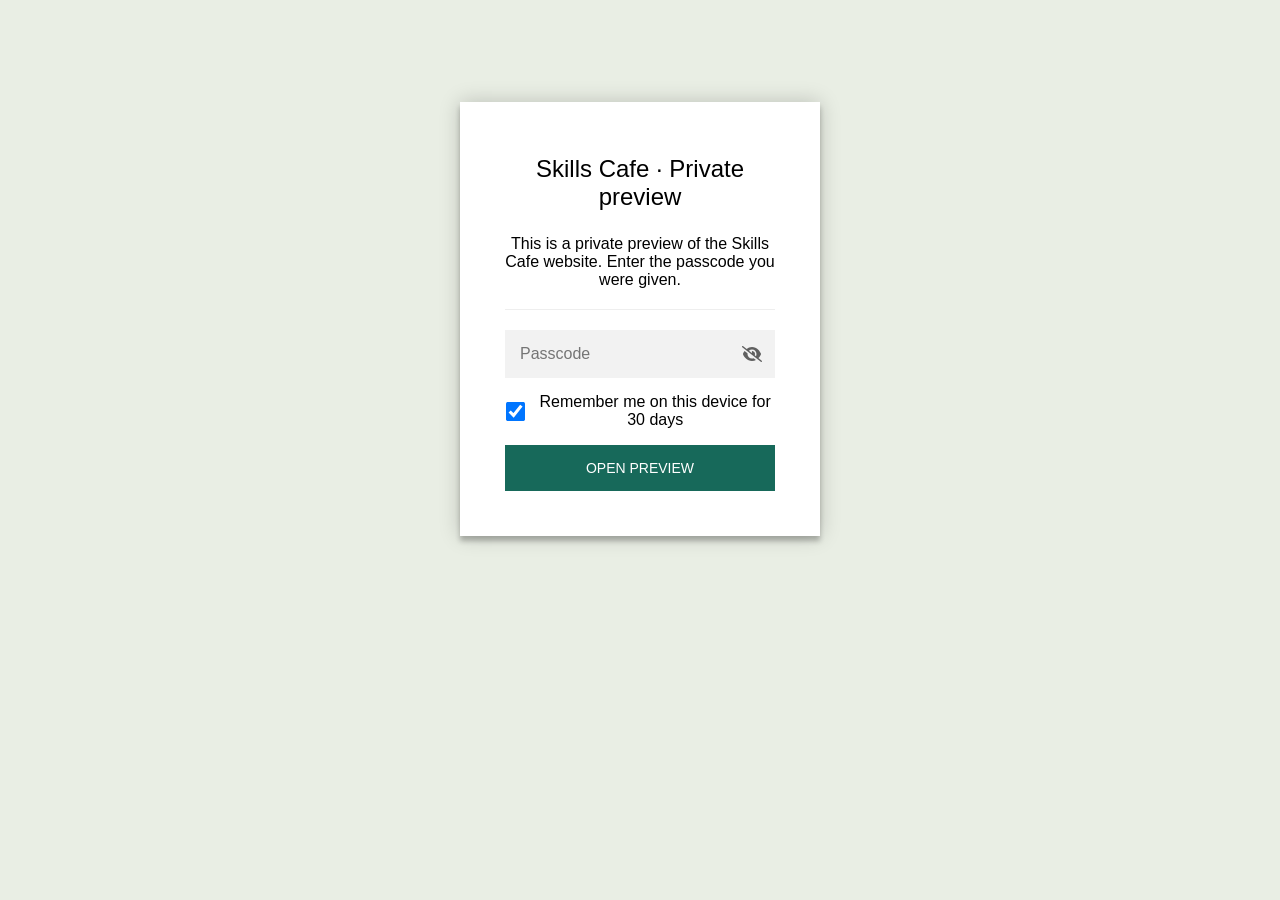
<file: index.html>
<!DOCTYPE html>
<html class="staticrypt-html">
    <head>
        <meta charset="utf-8" />
        <meta name="robots" content="noindex,nofollow"><title>Skills Cafe · Private preview</title>
        <meta name="viewport" content="width=device-width, initial-scale=1" />

        <!-- do not cache this page -->
        <meta http-equiv="cache-control" content="max-age=0" />
        <meta http-equiv="cache-control" content="no-cache" />
        <meta http-equiv="expires" content="0" />
        <meta http-equiv="expires" content="Tue, 01 Jan 1980 1:00:00 GMT" />
        <meta http-equiv="pragma" content="no-cache" />

        <style>
            .staticrypt-hr {
                margin-top: 20px;
                margin-bottom: 20px;
                border: 0;
                border-top: 1px solid #eee;
            }

            .staticrypt-page {
                width: 360px;
                padding: 8% 0 0;
                margin: auto;
                box-sizing: border-box;
            }

            .staticrypt-form {
                position: relative;
                z-index: 1;
                background: #ffffff;
                max-width: 360px;
                margin: 0 auto 100px;
                padding: 45px;
                text-align: center;
                box-shadow: 0 0 20px 0 rgba(0, 0, 0, 0.2), 0 5px 5px 0 rgba(0, 0, 0, 0.24);
            }

            .staticrypt-form input[type="password"],
            input[type="text"] {
                background: inherit;
                border: 0;
                box-sizing: border-box; /* This ensures padding is included in the total width */
                font-size: 14px;
                outline: 0;
                padding: 15px 30px 15px 15px; /* Adjust the padding to ensure there is space for the icon */
                width: 100%;
            }

            .staticrypt-password-container {
                position: relative;
                outline: 0;
                background: #f2f2f2;
                width: 100%;
                border: 0;
                margin: 0 0 15px;
                box-sizing: border-box;
            }

            .staticrypt-toggle-password-visibility {
                cursor: pointer;
                height: 20px;
                opacity: 60%;
                padding: 13px;
                position: absolute;
                right: 0;
                top: 50%;
                transform: translateY(-50%);
                width: 20px;
            }

            .staticrypt-form .staticrypt-decrypt-button {
                text-transform: uppercase;
                outline: 0;
                background: #17695A;
                width: 100%;
                border: 0;
                padding: 15px;
                color: #ffffff;
                font-size: 14px;
                cursor: pointer;
            }

            .staticrypt-form .staticrypt-decrypt-button:hover,
            .staticrypt-form .staticrypt-decrypt-button:active,
            .staticrypt-form .staticrypt-decrypt-button:focus {
                background: #17695A;
                filter: brightness(92%);
            }

            .staticrypt-html {
                height: 100%;
            }

            .staticrypt-body {
                height: 100%;
                margin: 0;
            }

            .staticrypt-content {
                height: 100%;
                margin-bottom: 1em;
                background: #E9EEE4;
                font-family: "Arial", sans-serif;
                -webkit-font-smoothing: antialiased;
                -moz-osx-font-smoothing: grayscale;
            }

            .staticrypt-instructions {
                margin-top: -1em;
                margin-bottom: 1em;
            }

            .staticrypt-title {
                font-size: 1.5em;
            }

            label.staticrypt-remember {
                display: flex;
                align-items: center;
                margin-bottom: 1em;
            }

            .staticrypt-remember input[type="checkbox"] {
                transform: scale(1.5);
                margin-right: 1em;
            }

            .hidden {
                display: none !important;
            }

            .staticrypt-spinner-container {
                height: 100%;
                display: flex;
                align-items: center;
                justify-content: center;
            }

            .staticrypt-spinner {
                display: inline-block;
                width: 2rem;
                height: 2rem;
                vertical-align: text-bottom;
                border: 0.25em solid gray;
                border-right-color: transparent;
                border-radius: 50%;
                -webkit-animation: spinner-border 0.75s linear infinite;
                animation: spinner-border 0.75s linear infinite;
                animation-duration: 0.75s;
                animation-timing-function: linear;
                animation-delay: 0s;
                animation-iteration-count: infinite;
                animation-direction: normal;
                animation-fill-mode: none;
                animation-play-state: running;
                animation-name: spinner-border;
            }

            @keyframes spinner-border {
                100% {
                    transform: rotate(360deg);
                }
            }

            @media screen and (-webkit-min-device-pixel-ratio: 0) {
                .staticrypt-form input[type="password"],
                input[type="text"] {
                    font-size: 16px;
                }
            }
        </style>
    </head>

    <body class="staticrypt-body">
        <div id="staticrypt_loading" class="staticrypt-spinner-container">
            <div class="staticrypt-spinner"></div>
        </div>

        <div id="staticrypt_content" class="staticrypt-content hidden">
            <div class="staticrypt-page">
                <div class="staticrypt-form">
                    <div class="staticrypt-instructions">
                        <p class="staticrypt-title">Skills Cafe · Private preview</p>
                        <p>This is a private preview of the Skills Cafe website. Enter the passcode you were given.</p>
                    </div>

                    <hr class="staticrypt-hr" />

                    <form id="staticrypt-form" action="#" method="post">
                        <div class="staticrypt-password-container">
                            <input
                                id="staticrypt-password"
                                type="password"
                                name="password"
                                placeholder="Passcode"
                                autofocus
                            />

                            <img
                                class="staticrypt-toggle-password-visibility"
                                alt="Show password"
                                title="Show password"
                                src="[data-uri]"
                            />
                        </div>

                        <label id="staticrypt-remember-label" class="staticrypt-remember hidden">
                            <input id="staticrypt-remember" type="checkbox" name="remember" checked />
                            Remember me on this device for 30 days
                        </label>

                        <input type="submit" class="staticrypt-decrypt-button" value="Open preview" />
                    </form>
                </div>
            </div>
        </div>

        <script>
            // these variables will be filled when generating the file - the template format is 'variable_name'
            const staticryptInitiator = ((function(){
  const exports = {};
  const cryptoEngine = ((function(){
  const exports = {};
  const { subtle } = crypto;

const IV_BITS = 16 * 8;
const HEX_BITS = 4;
const ENCRYPTION_ALGO = "AES-CBC";

/**
 * Translates between utf8 encoded hexadecimal strings
 * and Uint8Array bytes.
 */
const HexEncoder = {
    /**
     * hex string -> bytes
     * @param {string} hexString
     * @returns {Uint8Array}
     */
    parse: function (hexString) {
        if (hexString.length % 2 !== 0) throw "Invalid hexString";
        const arrayBuffer = new Uint8Array(hexString.length / 2);

        for (let i = 0; i < hexString.length; i += 2) {
            const byteValue = parseInt(hexString.substring(i, i + 2), 16);
            if (isNaN(byteValue)) {
                throw "Invalid hexString";
            }
            arrayBuffer[i / 2] = byteValue;
        }
        return arrayBuffer;
    },

    /**
     * bytes -> hex string
     * @param {Uint8Array} bytes
     * @returns {string}
     */
    stringify: function (bytes) {
        const hexBytes = [];

        for (let i = 0; i < bytes.length; ++i) {
            let byteString = bytes[i].toString(16);
            if (byteString.length < 2) {
                byteString = "0" + byteString;
            }
            hexBytes.push(byteString);
        }
        return hexBytes.join("");
    },
};

/**
 * Translates between utf8 strings and Uint8Array bytes.
 */
const UTF8Encoder = {
    parse: function (str) {
        return new TextEncoder().encode(str);
    },

    stringify: function (bytes) {
        return new TextDecoder().decode(bytes);
    },
};

/**
 * Salt and encrypt a msg with a password.
 */
async function encrypt(msg, hashedPassword) {
    // Must be 16 bytes, unpredictable, and preferably cryptographically random. However, it need not be secret.
    // https://developer.mozilla.org/en-US/docs/Web/API/SubtleCrypto/encrypt#parameters
    const iv = crypto.getRandomValues(new Uint8Array(IV_BITS / 8));

    const key = await subtle.importKey("raw", HexEncoder.parse(hashedPassword), ENCRYPTION_ALGO, false, ["encrypt"]);

    const encrypted = await subtle.encrypt(
        {
            name: ENCRYPTION_ALGO,
            iv: iv,
        },
        key,
        UTF8Encoder.parse(msg)
    );

    // iv will be 32 hex characters, we prepend it to the ciphertext for use in decryption
    return HexEncoder.stringify(iv) + HexEncoder.stringify(new Uint8Array(encrypted));
}
exports.encrypt = encrypt;

/**
 * Decrypt a salted msg using a password.
 *
 * @param {string} encryptedMsg
 * @param {string} hashedPassword
 * @returns {Promise<string>}
 */
async function decrypt(encryptedMsg, hashedPassword) {
    const ivLength = IV_BITS / HEX_BITS;
    const iv = HexEncoder.parse(encryptedMsg.substring(0, ivLength));
    const encrypted = encryptedMsg.substring(ivLength);

    const key = await subtle.importKey("raw", HexEncoder.parse(hashedPassword), ENCRYPTION_ALGO, false, ["decrypt"]);

    const outBuffer = await subtle.decrypt(
        {
            name: ENCRYPTION_ALGO,
            iv: iv,
        },
        key,
        HexEncoder.parse(encrypted)
    );

    return UTF8Encoder.stringify(new Uint8Array(outBuffer));
}
exports.decrypt = decrypt;

/**
 * Salt and hash the password so it can be stored in localStorage without opening a password reuse vulnerability.
 *
 * @param {string} password
 * @param {string} salt
 * @returns {Promise<string>}
 */
async function hashPassword(password, salt) {
    // we hash the password in multiple steps, each adding more iterations. This is because we used to allow less
    // iterations, so for backward compatibility reasons, we need to support going from that to more iterations.
    let hashedPassword = await hashLegacyRound(password, salt);

    hashedPassword = await hashSecondRound(hashedPassword, salt);

    return hashThirdRound(hashedPassword, salt);
}
exports.hashPassword = hashPassword;

/**
 * This hashes the password with 1k iterations. This is a low number, we need this function to support backwards
 * compatibility.
 *
 * @param {string} password
 * @param {string} salt
 * @returns {Promise<string>}
 */
function hashLegacyRound(password, salt) {
    return pbkdf2(password, salt, 1000, "SHA-1");
}
exports.hashLegacyRound = hashLegacyRound;

/**
 * Add a second round of iterations. This is because we used to use 1k, so for backwards compatibility with
 * remember-me/autodecrypt links, we need to support going from that to more iterations.
 *
 * @param hashedPassword
 * @param salt
 * @returns {Promise<string>}
 */
function hashSecondRound(hashedPassword, salt) {
    return pbkdf2(hashedPassword, salt, 14000, "SHA-256");
}
exports.hashSecondRound = hashSecondRound;

/**
 * Add a third round of iterations to bring total number to 600k. This is because we used to use 1k, then 15k, so for
 * backwards compatibility with remember-me/autodecrypt links, we need to support going from that to more iterations.
 *
 * @param hashedPassword
 * @param salt
 * @returns {Promise<string>}
 */
function hashThirdRound(hashedPassword, salt) {
    return pbkdf2(hashedPassword, salt, 585000, "SHA-256");
}
exports.hashThirdRound = hashThirdRound;

/**
 * Salt and hash the password so it can be stored in localStorage without opening a password reuse vulnerability.
 *
 * @param {string} password
 * @param {string} salt
 * @param {int} iterations
 * @param {string} hashAlgorithm
 * @returns {Promise<string>}
 */
async function pbkdf2(password, salt, iterations, hashAlgorithm) {
    const key = await subtle.importKey("raw", UTF8Encoder.parse(password), "PBKDF2", false, ["deriveBits"]);

    const keyBytes = await subtle.deriveBits(
        {
            name: "PBKDF2",
            hash: hashAlgorithm,
            iterations,
            salt: UTF8Encoder.parse(salt),
        },
        key,
        256
    );

    return HexEncoder.stringify(new Uint8Array(keyBytes));
}

function generateRandomSalt() {
    const bytes = crypto.getRandomValues(new Uint8Array(128 / 8));

    return HexEncoder.stringify(new Uint8Array(bytes));
}
exports.generateRandomSalt = generateRandomSalt;

async function signMessage(hashedPassword, message) {
    const key = await subtle.importKey(
        "raw",
        HexEncoder.parse(hashedPassword),
        {
            name: "HMAC",
            hash: "SHA-256",
        },
        false,
        ["sign"]
    );
    const signature = await subtle.sign("HMAC", key, UTF8Encoder.parse(message));

    return HexEncoder.stringify(new Uint8Array(signature));
}
exports.signMessage = signMessage;

function getRandomAlphanum() {
    const possibleCharacters = "abcdefghijklmnopqrstuvwxyzABCDEFGHIJKLMNOPQRSTUVWXYZ0123456789";

    let byteArray;
    let parsedInt;

    // Keep generating new random bytes until we get a value that falls
    // within a range that can be evenly divided by possibleCharacters.length
    do {
        byteArray = crypto.getRandomValues(new Uint8Array(1));
        // extract the lowest byte to get an int from 0 to 255 (probably unnecessary, since we're only generating 1 byte)
        parsedInt = byteArray[0] & 0xff;
    } while (parsedInt >= 256 - (256 % possibleCharacters.length));

    // Take the modulo of the parsed integer to get a random number between 0 and totalLength - 1
    const randomIndex = parsedInt % possibleCharacters.length;

    return possibleCharacters[randomIndex];
}

/**
 * Generate a random string of a given length.
 *
 * @param {int} length
 * @returns {string}
 */
function generateRandomString(length) {
    let randomString = "";

    for (let i = 0; i < length; i++) {
        randomString += getRandomAlphanum();
    }

    return randomString;
}
exports.generateRandomString = generateRandomString;

  return exports;
})());
const codec = ((function(){
  const exports = {};
  /**
 * Initialize the codec with the provided cryptoEngine - this return functions to encode and decode messages.
 *
 * @param cryptoEngine - the engine to use for encryption / decryption
 */
function init(cryptoEngine) {
    const exports = {};

    /**
     * Top-level function for encoding a message.
     * Includes password hashing, encryption, and signing.
     *
     * @param {string} msg
     * @param {string} password
     * @param {string} salt
     *
     * @returns {string} The encoded text
     */
    async function encode(msg, password, salt) {
        const hashedPassword = await cryptoEngine.hashPassword(password, salt);

        const encrypted = await cryptoEngine.encrypt(msg, hashedPassword);

        // we use the hashed password in the HMAC because this is effectively what will be used a password (so we can store
        // it in localStorage safely, we don't use the clear text password)
        const hmac = await cryptoEngine.signMessage(hashedPassword, encrypted);

        return hmac + encrypted;
    }
    exports.encode = encode;

    /**
     * Encode using a password that has already been hashed. This is useful to encode multiple messages in a row, that way
     * we don't need to hash the password multiple times.
     *
     * @param {string} msg
     * @param {string} hashedPassword
     *
     * @returns {string} The encoded text
     */
    async function encodeWithHashedPassword(msg, hashedPassword) {
        const encrypted = await cryptoEngine.encrypt(msg, hashedPassword);

        // we use the hashed password in the HMAC because this is effectively what will be used a password (so we can store
        // it in localStorage safely, we don't use the clear text password)
        const hmac = await cryptoEngine.signMessage(hashedPassword, encrypted);

        return hmac + encrypted;
    }
    exports.encodeWithHashedPassword = encodeWithHashedPassword;

    /**
     * Top-level function for decoding a message.
     * Includes signature check and decryption.
     *
     * @param {string} signedMsg
     * @param {string} hashedPassword
     * @param {string} salt
     * @param {int} backwardCompatibleAttempt
     * @param {string} originalPassword
     *
     * @returns {Object} {success: true, decoded: string} | {success: false, message: string}
     */
    async function decode(signedMsg, hashedPassword, salt, backwardCompatibleAttempt = 0, originalPassword = "") {
        const encryptedHMAC = signedMsg.substring(0, 64);
        const encryptedMsg = signedMsg.substring(64);
        const decryptedHMAC = await cryptoEngine.signMessage(hashedPassword, encryptedMsg);

        if (decryptedHMAC !== encryptedHMAC) {
            // we have been raising the number of iterations in the hashing algorithm multiple times, so to support the old
            // remember-me/autodecrypt links we need to try bringing the old hashes up to speed.
            originalPassword = originalPassword || hashedPassword;
            if (backwardCompatibleAttempt === 0) {
                const updatedHashedPassword = await cryptoEngine.hashThirdRound(originalPassword, salt);

                return decode(signedMsg, updatedHashedPassword, salt, backwardCompatibleAttempt + 1, originalPassword);
            }
            if (backwardCompatibleAttempt === 1) {
                let updatedHashedPassword = await cryptoEngine.hashSecondRound(originalPassword, salt);
                updatedHashedPassword = await cryptoEngine.hashThirdRound(updatedHashedPassword, salt);

                return decode(signedMsg, updatedHashedPassword, salt, backwardCompatibleAttempt + 1, originalPassword);
            }

            return { success: false, message: "Signature mismatch" };
        }

        return {
            success: true,
            decoded: await cryptoEngine.decrypt(encryptedMsg, hashedPassword),
        };
    }
    exports.decode = decode;

    return exports;
}
exports.init = init;

  return exports;
})());
const decode = codec.init(cryptoEngine).decode;

/**
 * Initialize the staticrypt module, that exposes functions callbable by the password_template.
 *
 * @param {{
 *  staticryptEncryptedMsgUniqueVariableName: string,
 *  isRememberEnabled: boolean,
 *  rememberDurationInDays: number,
 *  staticryptSaltUniqueVariableName: string,
 * }} staticryptConfig - object of data that is stored on the password_template at encryption time.
 *
 * @param {{
 *  rememberExpirationKey: string,
 *  rememberPassphraseKey: string,
 *  replaceHtmlCallback: function,
 *  clearLocalStorageCallback: function,
 * }} templateConfig - object of data that can be configured by a custom password_template.
 */
function init(staticryptConfig, templateConfig) {
    const exports = {};

    /**
     * Decrypt our encrypted page, replace the whole HTML.
     *
     * @param {string} hashedPassword
     * @returns {Promise<boolean>}
     */
    async function decryptAndReplaceHtml(hashedPassword) {
        const { staticryptEncryptedMsgUniqueVariableName, staticryptSaltUniqueVariableName } = staticryptConfig;
        const { replaceHtmlCallback } = templateConfig;

        const result = await decode(
            staticryptEncryptedMsgUniqueVariableName,
            hashedPassword,
            staticryptSaltUniqueVariableName
        );
        if (!result.success) {
            return false;
        }
        const plainHTML = result.decoded;

        // if the user configured a callback call it, otherwise just replace the whole HTML
        if (typeof replaceHtmlCallback === "function") {
            replaceHtmlCallback(plainHTML);
        } else {
            document.write(plainHTML);
            document.close();
        }

        return true;
    }

    /**
     * Attempt to decrypt the page and replace the whole HTML.
     *
     * @param {string} password
     * @param {boolean} isRememberChecked
     *
     * @returns {Promise<{isSuccessful: boolean, hashedPassword?: string}>} - we return an object, so that if we want to
     *   expose more information in the future we can do it without breaking the password_template
     */
    async function handleDecryptionOfPage(password, isRememberChecked) {
        const { staticryptSaltUniqueVariableName } = staticryptConfig;

        // decrypt and replace the whole page
        const hashedPassword = await cryptoEngine.hashPassword(password, staticryptSaltUniqueVariableName);
        return handleDecryptionOfPageFromHash(hashedPassword, isRememberChecked);
    }
    exports.handleDecryptionOfPage = handleDecryptionOfPage;

    async function handleDecryptionOfPageFromHash(hashedPassword, isRememberChecked) {
        const { isRememberEnabled, rememberDurationInDays } = staticryptConfig;
        const { rememberExpirationKey, rememberPassphraseKey } = templateConfig;

        const isDecryptionSuccessful = await decryptAndReplaceHtml(hashedPassword);

        if (!isDecryptionSuccessful) {
            return {
                isSuccessful: false,
                hashedPassword,
            };
        }

        // remember the hashedPassword and set its expiration if necessary
        if (isRememberEnabled && isRememberChecked) {
            window.localStorage.setItem(rememberPassphraseKey, hashedPassword);

            // set the expiration if the duration isn't 0 (meaning no expiration)
            if (rememberDurationInDays > 0) {
                window.localStorage.setItem(
                    rememberExpirationKey,
                    (new Date().getTime() + rememberDurationInDays * 24 * 60 * 60 * 1000).toString()
                );
            }
        }

        return {
            isSuccessful: true,
            hashedPassword,
        };
    }
    exports.handleDecryptionOfPageFromHash = handleDecryptionOfPageFromHash;

    /**
     * Clear localstorage from staticrypt related values
     */
    function clearLocalStorage() {
        const { clearLocalStorageCallback, rememberExpirationKey, rememberPassphraseKey } = templateConfig;

        if (typeof clearLocalStorageCallback === "function") {
            clearLocalStorageCallback();
        } else {
            localStorage.removeItem(rememberPassphraseKey);
            localStorage.removeItem(rememberExpirationKey);
        }
    }

    async function handleDecryptOnLoad() {
        let isSuccessful = await decryptOnLoadFromUrl();

        if (!isSuccessful) {
            isSuccessful = await decryptOnLoadFromRememberMe();
        }

        return { isSuccessful };
    }
    exports.handleDecryptOnLoad = handleDecryptOnLoad;

    /**
     * Clear storage if we are logging out
     *
     * @returns {boolean} - whether we logged out
     */
    function logoutIfNeeded() {
        const logoutKey = "staticrypt_logout";

        // handle logout through query param
        const queryParams = new URLSearchParams(window.location.search);
        if (queryParams.has(logoutKey)) {
            clearLocalStorage();
            return true;
        }

        // handle logout through URL fragment
        const hash = window.location.hash.substring(1);
        if (hash.includes(logoutKey)) {
            clearLocalStorage();
            return true;
        }

        return false;
    }

    /**
     * To be called on load: check if we want to try to decrypt and replace the HTML with the decrypted content, and
     * try to do it if needed.
     *
     * @returns {Promise<boolean>} true if we derypted and replaced the whole page, false otherwise
     */
    async function decryptOnLoadFromRememberMe() {
        const { rememberDurationInDays } = staticryptConfig;
        const { rememberExpirationKey, rememberPassphraseKey } = templateConfig;

        // if we are login out, terminate
        if (logoutIfNeeded()) {
            return false;
        }

        // if there is expiration configured, check if we're not beyond the expiration
        if (rememberDurationInDays && rememberDurationInDays > 0) {
            const expiration = localStorage.getItem(rememberExpirationKey),
                isExpired = expiration && new Date().getTime() > parseInt(expiration);

            if (isExpired) {
                clearLocalStorage();
                return false;
            }
        }

        const hashedPassword = localStorage.getItem(rememberPassphraseKey);

        if (hashedPassword) {
            // try to decrypt
            const isDecryptionSuccessful = await decryptAndReplaceHtml(hashedPassword);

            // if the decryption is unsuccessful the password might be wrong - silently clear the saved data and let
            // the user fill the password form again
            if (!isDecryptionSuccessful) {
                clearLocalStorage();
                return false;
            }

            return true;
        }

        return false;
    }

    async function decryptOnLoadFromUrl() {
        const passwordKey = "staticrypt_pwd";
        const rememberMeKey = "remember_me";

        // try to get the password from the query param (for backward compatibility - we now want to avoid this method,
        // since it sends the hashed password to the server which isn't needed)
        const queryParams = new URLSearchParams(window.location.search);
        const hashedPasswordQuery = queryParams.get(passwordKey);
        const rememberMeQuery = queryParams.get(rememberMeKey);

        const urlFragment = window.location.hash.substring(1);
        // get the password from the url fragment
        const hashedPasswordRegexMatch = urlFragment.match(new RegExp(passwordKey + "=([^&]*)"));
        const hashedPasswordFragment = hashedPasswordRegexMatch ? hashedPasswordRegexMatch[1] : null;
        const rememberMeFragment = urlFragment.includes(rememberMeKey);

        const hashedPassword = hashedPasswordFragment || hashedPasswordQuery;
        const rememberMe = rememberMeFragment || rememberMeQuery;

        if (hashedPassword) {
            return handleDecryptionOfPageFromHash(hashedPassword, rememberMe);
        }

        return false;
    }

    return exports;
}
exports.init = init;

  return exports;
})());
            const templateError = "That passcode isn't right. Check it and try again.",
                templateToggleAltShow = "Show password",
                templateToggleAltHide = "Hide password",
                isRememberEnabled = true,
                staticryptConfig = {"staticryptEncryptedMsgUniqueVariableName":"[base64]","isRememberEnabled":true,"rememberDurationInDays":30,"staticryptSaltUniqueVariableName":"9bdb52bd1357b1e6b2654ca05d55c26d"};

            // you can edit these values to customize some of the behavior of StatiCrypt
            const templateConfig = {
                rememberExpirationKey: "staticrypt_expiration",
                rememberPassphraseKey: "staticrypt_passphrase",
                replaceHtmlCallback: null,
                clearLocalStorageCallback: null,
            };

            // init the staticrypt engine
            const staticrypt = staticryptInitiator.init(staticryptConfig, templateConfig);

            // try to automatically decrypt on load if there is a saved password
            window.onload = async function () {
                const { isSuccessful } = await staticrypt.handleDecryptOnLoad();

                // if we didn't decrypt anything on load, show the password prompt. Otherwise the content has already been
                // replaced, no need to do anything
                if (!isSuccessful) {
                    // hide loading screen
                    document.getElementById("staticrypt_loading").classList.add("hidden");
                    document.getElementById("staticrypt_content").classList.remove("hidden");
                    document.getElementById("staticrypt-password").focus();

                    // show the remember me checkbox
                    if (isRememberEnabled) {
                        document.getElementById("staticrypt-remember-label").classList.remove("hidden");
                    }
                }
            };

            // toggle password visibility
            const toggleIcon = document.querySelector(".staticrypt-toggle-password-visibility");
            // these two icons are coming from FontAwesome
            const imgSrcEyeClosed =
                "[data-uri]";
            const imgSrcEyeOpened =
                "[data-uri]";
            toggleIcon.addEventListener("click", function () {
                const passwordInput = document.getElementById("staticrypt-password");
                if (passwordInput.type === "password") {
                    passwordInput.type = "text";
                    toggleIcon.src = imgSrcEyeOpened;
                    toggleIcon.alt = templateToggleAltHide;
                    toggleIcon.title = templateToggleAltHide;
                } else {
                    passwordInput.type = "password";
                    toggleIcon.src = imgSrcEyeClosed;
                    toggleIcon.alt = templateToggleAltShow;
                    toggleIcon.title = templateToggleAltShow;
                }
            });

            // handle password form submission
            document.getElementById("staticrypt-form").addEventListener("submit", async function (e) {
                e.preventDefault();

                const password = document.getElementById("staticrypt-password").value,
                    isRememberChecked = document.getElementById("staticrypt-remember").checked;

                const { isSuccessful } = await staticrypt.handleDecryptionOfPage(password, isRememberChecked);

                if (!isSuccessful) {
                    alert(templateError);
                }
            });
        </script>
    </body>
</html>
</file>
